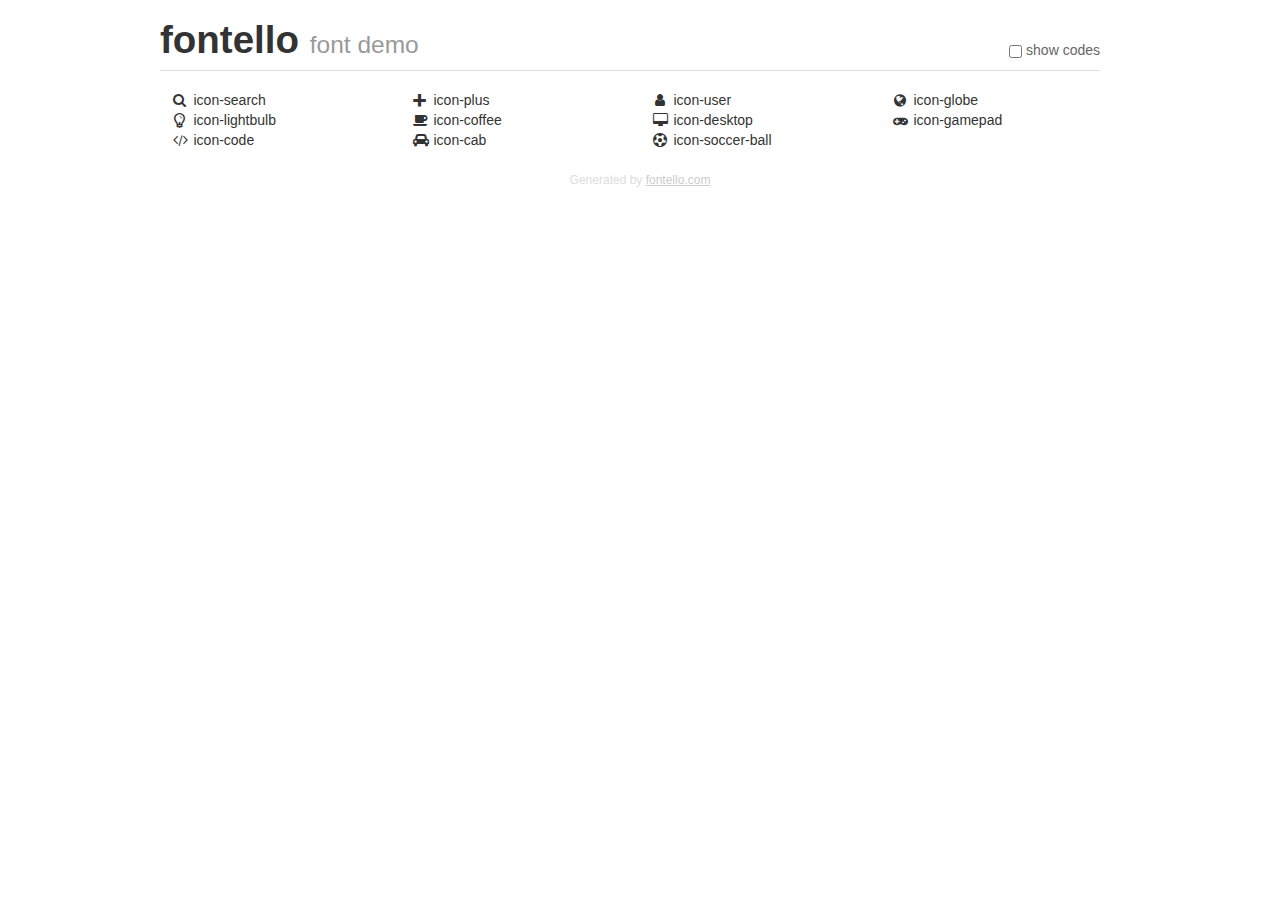
<file: fontello/demo.html>
<!DOCTYPE html>
<html>
  <head>
  <!--[if lt IE 9]><script language="javascript" type="text/javascript" src="//html5shim.googlecode.com/svn/trunk/html5.js"></script><![endif]-->
  <meta charset="UTF-8">
  <style>
    html {
      font-size: 100%;
      -webkit-text-size-adjust: 100%;
      -ms-text-size-adjust: 100%;
    }
    a:focus {
      outline: thin dotted #333;
      outline: 5px auto -webkit-focus-ring-color;
      outline-offset: -2px;
    }
    a:hover,
    a:active {
      outline: 0;
    }
    input {
      margin: 0;
      font-size: 100%;
      vertical-align: middle;
      *overflow: visible;
      line-height: normal;
    }
    input::-moz-focus-inner {
      padding: 0;
      border: 0;
    }
    body {
      margin: 0;
      font-family: "Helvetica Neue", Helvetica, Arial, sans-serif;
      font-size: 14px;
      line-height: 20px;
      color: #333;
      background-color: #fff;
    }
    a {
      color: #08c;
      text-decoration: none;
    }
    a:hover {
      color: #005580;
      text-decoration: underline;
    }
    .row {
      margin-left: -20px;
      *zoom: 1;
    }
    .row:before,
    .row:after {
      display: table;
      content: "";
      line-height: 0;
    }
    .row:after {
      clear: both;
    }
    .span3 {
      float: left;
      min-height: 1px;
      margin-left: 20px;
      width: 220px;
    }
    .container {
      width: 940px;
      margin-right: auto;
      margin-left: auto;
      *zoom: 1;
    }
    .container:before,
    .container:after {
      display: table;
      content: "";
      line-height: 0;
    }
    .container:after {
      clear: both;
    }
    small {
      font-size: 85%;
    }
    h1 {
      margin: 10px 0;
      font-family: inherit;
      font-weight: bold;
      line-height: 20px;
      color: inherit;
      text-rendering: optimizelegibility;
      line-height: 40px;
      font-size: 38.5px;
    }
    h1 small {
      font-weight: normal;
      line-height: 1;
      color: #999;
      font-size: 24.5px;
    }

    body {
      margin-top: 90px;
    }
    .header {
      position: fixed;
      top: 0;
      left: 50%;
      margin-left: -480px;
      background-color: #fff;
      border-bottom: 1px solid #ddd;
      padding-top: 10px;
      z-index: 10;
    }
    .footer {
      color: #ddd;
      font-size: 12px;
      text-align: center;
      margin-top: 20px;
    }
    .footer a {
      color: #ccc;
      text-decoration: underline;
    }
    .the-icons {
      font-size: 14px;
      line-height: 24px;
    }
    .switch {
      position: absolute;
      right: 0;
      bottom: 10px;
      color: #666;
    }
    .switch input {
      margin-right: 0.3em;
    }
    .codesOn .i-name {
      display: none;
    }
    .codesOn .i-code {
      display: inline;
    }
    .i-code {
      display: none;
    }
    @font-face {
      font-family: 'fontello';
      src: url('./font/fontello.eot?37565439');
      src: url('./font/fontello.eot?37565439#iefix') format('embedded-opentype'),
           url('./font/fontello.woff?37565439') format('woff'),
           url('./font/fontello.ttf?37565439') format('truetype'),
           url('./font/fontello.svg?37565439#fontello') format('svg');
      font-weight: normal;
      font-style: normal;
    }
    .demo-icon {
      font-family: "fontello";
      font-style: normal;
      font-weight: normal;
      speak: never;
     
      display: inline-block;
      text-decoration: inherit;
      width: 1em;
      margin-right: .2em;
      text-align: center;
      /* opacity: .8; */
     
      /* For safety - reset parent styles, that can break glyph codes*/
      font-variant: normal;
      text-transform: none;
     
      /* fix buttons height, for twitter bootstrap */
      line-height: 1em;
     
      /* Animation center compensation - margins should be symmetric */
      /* remove if not needed */
      margin-left: .2em;
     
      /* You can be more comfortable with increased icons size */
      /* font-size: 120%; */
     
      /* Font smoothing. That was taken from TWBS */
      -webkit-font-smoothing: antialiased;
      -moz-osx-font-smoothing: grayscale;
     
      /* Uncomment for 3D effect */
      /* text-shadow: 1px 1px 1px rgba(127, 127, 127, 0.3); */
    }
    </style>
    <link rel="stylesheet" href="css/animation.css"><!--[if IE 7]><link rel="stylesheet" href="css/" + font.fontname + "-ie7.css"><![endif]-->
    <script>
      function toggleCodes(on) {
        var obj = document.getElementById('icons');
      
        if (on) {
          obj.className += ' codesOn';
        } else {
          obj.className = obj.className.replace(' codesOn', '');
        }
      }
    </script>
  </head>
  <body>
    <div class="container header">
      <h1>fontello <small>font demo</small></h1>
      <label class="switch">
        <input type="checkbox" onclick="toggleCodes(this.checked)">show codes
      </label>
    </div>
    <div class="container" id="icons">
      <div class="row">
        <div class="span3" title="Code: 0xe800">
          <i class="demo-icon icon-search">&#xe800;</i> <span class="i-name">icon-search</span><span class="i-code">0xe800</span>
        </div>
        <div class="span3" title="Code: 0xe801">
          <i class="demo-icon icon-plus">&#xe801;</i> <span class="i-name">icon-plus</span><span class="i-code">0xe801</span>
        </div>
        <div class="span3" title="Code: 0xe802">
          <i class="demo-icon icon-user">&#xe802;</i> <span class="i-name">icon-user</span><span class="i-code">0xe802</span>
        </div>
        <div class="span3" title="Code: 0xe803">
          <i class="demo-icon icon-globe">&#xe803;</i> <span class="i-name">icon-globe</span><span class="i-code">0xe803</span>
        </div>
      </div>
      <div class="row">
        <div class="span3" title="Code: 0xe805">
          <i class="demo-icon icon-lightbulb">&#xe805;</i> <span class="i-name">icon-lightbulb</span><span class="i-code">0xe805</span>
        </div>
        <div class="span3" title="Code: 0xf0f4">
          <i class="demo-icon icon-coffee">&#xf0f4;</i> <span class="i-name">icon-coffee</span><span class="i-code">0xf0f4</span>
        </div>
        <div class="span3" title="Code: 0xf108">
          <i class="demo-icon icon-desktop">&#xf108;</i> <span class="i-name">icon-desktop</span><span class="i-code">0xf108</span>
        </div>
        <div class="span3" title="Code: 0xf11b">
          <i class="demo-icon icon-gamepad">&#xf11b;</i> <span class="i-name">icon-gamepad</span><span class="i-code">0xf11b</span>
        </div>
      </div>
      <div class="row">
        <div class="span3" title="Code: 0xf121">
          <i class="demo-icon icon-code">&#xf121;</i> <span class="i-name">icon-code</span><span class="i-code">0xf121</span>
        </div>
        <div class="span3" title="Code: 0xf1b9">
          <i class="demo-icon icon-cab">&#xf1b9;</i> <span class="i-name">icon-cab</span><span class="i-code">0xf1b9</span>
        </div>
        <div class="span3" title="Code: 0xf1e3">
          <i class="demo-icon icon-soccer-ball">&#xf1e3;</i> <span class="i-name">icon-soccer-ball</span><span class="i-code">0xf1e3</span>
        </div>
      </div>
    </div>
    <div class="container footer">Generated by <a href="https://fontello.com">fontello.com</a></div>
  </body>
</html>
</file>
<file: fontello/css/animation.css>
/*
   Animation example, for spinners
*/
.animate-spin {
  -moz-animation: spin 2s infinite linear;
  -o-animation: spin 2s infinite linear;
  -webkit-animation: spin 2s infinite linear;
  animation: spin 2s infinite linear;
  display: inline-block;
}
@-moz-keyframes spin {
  0% {
    -moz-transform: rotate(0deg);
    -o-transform: rotate(0deg);
    -webkit-transform: rotate(0deg);
    transform: rotate(0deg);
  }

  100% {
    -moz-transform: rotate(359deg);
    -o-transform: rotate(359deg);
    -webkit-transform: rotate(359deg);
    transform: rotate(359deg);
  }
}
@-webkit-keyframes spin {
  0% {
    -moz-transform: rotate(0deg);
    -o-transform: rotate(0deg);
    -webkit-transform: rotate(0deg);
    transform: rotate(0deg);
  }

  100% {
    -moz-transform: rotate(359deg);
    -o-transform: rotate(359deg);
    -webkit-transform: rotate(359deg);
    transform: rotate(359deg);
  }
}
@-o-keyframes spin {
  0% {
    -moz-transform: rotate(0deg);
    -o-transform: rotate(0deg);
    -webkit-transform: rotate(0deg);
    transform: rotate(0deg);
  }

  100% {
    -moz-transform: rotate(359deg);
    -o-transform: rotate(359deg);
    -webkit-transform: rotate(359deg);
    transform: rotate(359deg);
  }
}
@-ms-keyframes spin {
  0% {
    -moz-transform: rotate(0deg);
    -o-transform: rotate(0deg);
    -webkit-transform: rotate(0deg);
    transform: rotate(0deg);
  }

  100% {
    -moz-transform: rotate(359deg);
    -o-transform: rotate(359deg);
    -webkit-transform: rotate(359deg);
    transform: rotate(359deg);
  }
}
@keyframes spin {
  0% {
    -moz-transform: rotate(0deg);
    -o-transform: rotate(0deg);
    -webkit-transform: rotate(0deg);
    transform: rotate(0deg);
  }

  100% {
    -moz-transform: rotate(359deg);
    -o-transform: rotate(359deg);
    -webkit-transform: rotate(359deg);
    transform: rotate(359deg);
  }
}
</file>
